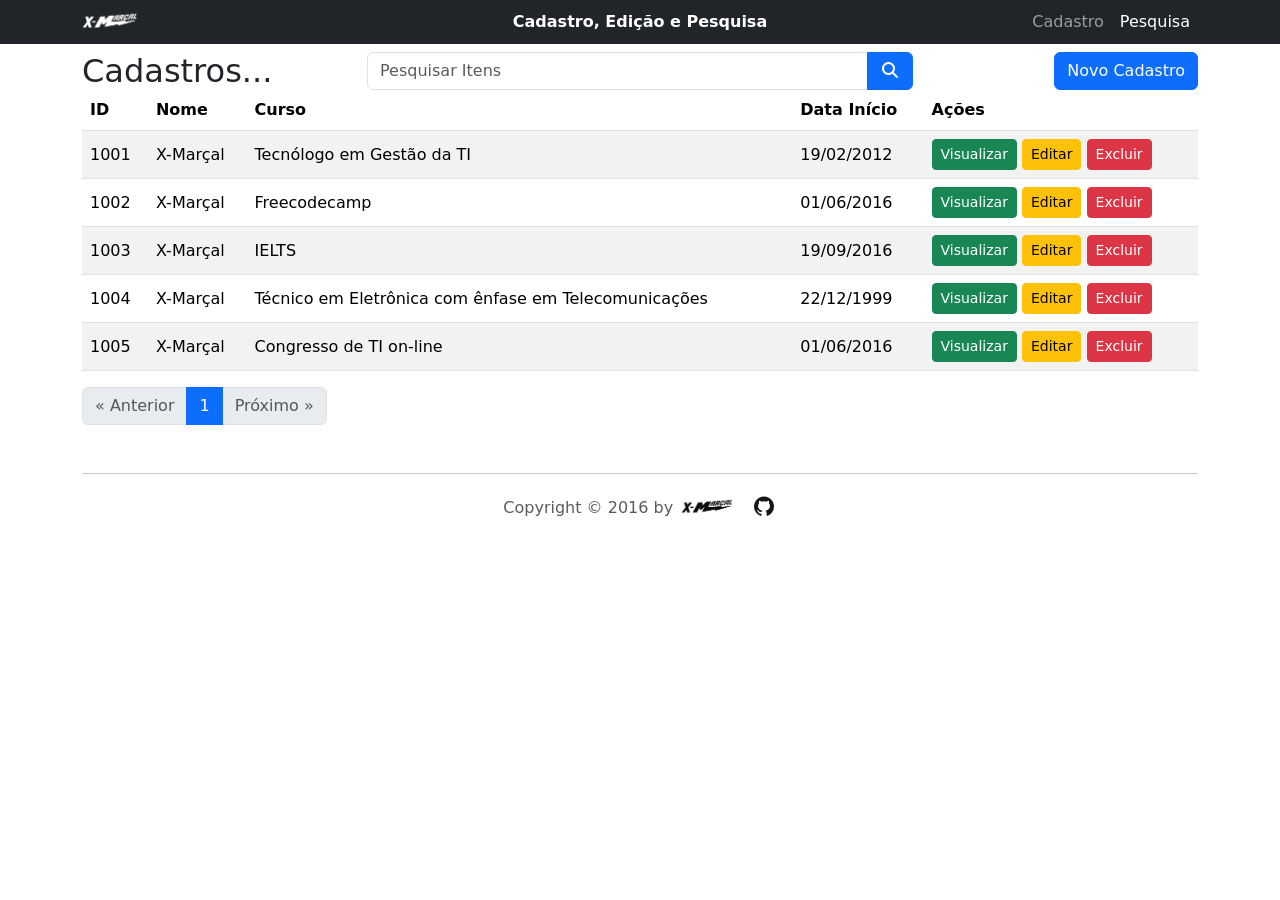
<file: index.html>
<!DOCTYPE html>
<html lang="pt-br">
  <head>
    <meta charset="utf-8">
    <meta name="viewport" content="width=device-width, initial-scale=1.0">
    <title>Sistema_CPE</title>
    <!-- X-Marçal — github.com/cirleno -->
    <link rel="shortcut icon" href="img/favicon.ico" type="image/x-icon">
    <link rel="icon" href="img/favicon.ico" type="image/x-icon">
    <link href="css/bootstrap.css" rel="stylesheet">
    <link rel="stylesheet" href="css/font-awesome.css">
    <style>
      body { padding-top: 52px; }
      .navbar { min-height: 35px; padding-top: 2px; padding-bottom: 2px; }
      .navbar-brand { padding-top: 0; padding-bottom: 0; font-size: 1.125rem; }
      .navbar-toggler { padding: 3px 6px; }
      .actions { white-space: nowrap; }
      #list .table-responsive { overflow-x: auto; touch-action: pan-x; }
      #list .table { min-width: 720px; }
    </style>
  </head>

  <body>
    <div class="modal fade" id="delete-modal" tabindex="-1" aria-labelledby="modalLabel" aria-hidden="true">
      <div class="modal-dialog">
        <div class="modal-content">
          <div class="modal-header">
            <h5 class="modal-title" id="modalLabel">Excluir Item</h5>
            <button type="button" class="btn-close" data-bs-dismiss="modal" aria-label="Fechar"></button>
          </div>
          <div class="modal-body">
            Deseja realmente excluir este item?
          </div>
          <div class="modal-footer">
            <button type="button" class="btn btn-primary" id="btn-confirmar-exclusao">Sim</button>
            <button type="button" class="btn btn-secondary" data-bs-dismiss="modal">N&atilde;o</button>
          </div>
        </div>
      </div>
    </div>

    <nav class="navbar navbar-expand-lg navbar-dark bg-dark fixed-top">
<div class="container position-relative">
        <a class="navbar-brand" href="add.html">
          <img src="img/x-mar%C3%A7al_Logo.png" alt="Logotipo" style="height: 38px; width: auto;">
        </a>
        <span class="position-absolute top-50 start-50 translate-middle text-white fw-semibold">Cadastro, Edição e Pesquisa</span>
        <button class="navbar-toggler" type="button" data-bs-toggle="collapse" data-bs-target="#navbar" aria-controls="navbar" aria-expanded="false" aria-label="Alternar navegação">
          <span class="navbar-toggler-icon"></span>
        </button>
        <div id="navbar" class="collapse navbar-collapse">
          <ul class="navbar-nav ms-auto">
            <li class="nav-item"><a class="nav-link" href="add.html">Cadastro</a></li>
            <li class="nav-item"><a class="nav-link active" href="index.html">Pesquisa</a></li>
          </ul>
        </div>
      </div>
    </nav>

    <div id="main" class="container">
      <div id="top" class="row align-items-center gy-3">
        <div class="col-md-3">
          <h2 class="mb-0">Cadastros...</h2>
        </div>

        <div class="col-md-6">
          <div class="input-group">
            <input class="form-control" id="search" type="text" placeholder="Pesquisar Itens" aria-label="Pesquisar Itens">
            <button class="btn btn-primary" type="button" id="btn-buscar" aria-label="Buscar">
              <span class="fas fa-search" aria-hidden="true"></span>
            </button>
          </div>
        </div>

        <div class="col-md-3 text-md-end">
          <a href="add.html" class="btn btn-primary">Novo Cadastro</a>
        </div>
      </div>

      <div id="list" class="row">
        <div class="table-responsive col-md-12">
          <table class="table table-striped align-middle">
            <thead>
              <tr>
                <th>ID</th>
                <th>Nome</th>
                <th>Curso</th>
                <th>Data Início</th>
                <th class="actions">Ações</th>
              </tr>
            </thead>
            <tbody id="corpo-tabela">
            </tbody>
          </table>
        </div>
      </div>

      <div id="bottom" class="row">
        <div class="col-md-12">
          <ul class="pagination" id="paginacao">
          </ul>
        </div>
      </div>
    </div>

<div class="container py-3">
      <hr />
      <div class="d-flex justify-content-center">
        <footer class="text-muted">
          <p class="mb-0 d-inline-flex align-items-center flex-wrap justify-content-center">Copyright &copy; 2016 by
            <img src="img/x-mar%C3%A7al_Logo_original.png" alt="X-Marçal" style="height: 35px; width: auto;" class="ms-2">
            <a href="https://github.com/cirleno?tab=repositories" target="_blank" rel="noopener" aria-label="GitHub" style="color: #181717;">
              <span class="fab fa-github fa-lg ms-3" aria-hidden="true"></span>
            </a>
          </p>
        </footer>
      </div>
    </div>

    <script src="js/bootstrap.js"></script>
    <script src="js/sistema.js"></script>
    <script>
      (function () {
        var paginaAtual = 1;
        var idParaExcluir = null;

        function renderizar() {
          var termo = document.getElementById('search').value;
          var todos = Sistema.DataStore.search(termo);
          var totalPaginas = Math.max(1, Math.ceil(todos.length / Sistema.PAGE_SIZE));
          if (paginaAtual > totalPaginas) { paginaAtual = totalPaginas; }
          var inicio = (paginaAtual - 1) * Sistema.PAGE_SIZE;
          var pagina = todos.slice(inicio, inicio + Sistema.PAGE_SIZE);
          var tbody = document.getElementById('corpo-tabela');
          if (!pagina.length) {
            tbody.innerHTML = '<tr><td colspan="5">Nenhum cadastro encontrado.</td></tr>';
          } else {
            tbody.innerHTML = pagina.map(function (a) {
              return '<tr>' +
                '<td>' + a.id + '</td>' +
                '<td>' + Sistema.escapeHtml(a.nome) + '</td>' +
                '<td>' + Sistema.escapeHtml(a.curso) + '</td>' +
                '<td>' + Sistema.escapeHtml(a.dataInicio) + '</td>' +
                '<td class="actions">' +
                  '<a class="btn btn-success btn-sm" href="view.html?id=' + a.id + '">Visualizar</a> ' +
                  '<a class="btn btn-warning btn-sm" href="edit.html?id=' + a.id + '">Editar</a> ' +
                  '<a class="btn btn-danger btn-sm" href="#" data-acao="excluir" data-id="' + a.id + '" data-bs-toggle="modal" data-bs-target="#delete-modal">Excluir</a>' +
                '</td>' +
              '</tr>';
            }).join('');
          }
          var paginacao = document.getElementById('paginacao');
          var itens = '';
          if (paginaAtual > 1) {
            itens += '<li class="page-item"><a class="page-link" href="#" data-pagina="' + (paginaAtual - 1) + '">&laquo; Anterior</a></li>';
          } else {
            itens += '<li class="page-item disabled"><a class="page-link" href="#">&laquo; Anterior</a></li>';
          }
          for (var i = 1; i <= totalPaginas; i++) {
            itens += '<li class="page-item' + (i === paginaAtual ? ' active' : '') + '"><a class="page-link" href="#" data-pagina="' + i + '">' + i + '</a></li>';
          }
          if (paginaAtual < totalPaginas) {
            itens += '<li class="page-item"><a class="page-link" href="#" data-pagina="' + (paginaAtual + 1) + '" rel="next">Próximo &raquo;</a></li>';
          } else {
            itens += '<li class="page-item disabled"><a class="page-link" href="#">Próximo &raquo;</a></li>';
          }
          paginacao.innerHTML = itens;
        }

        document.getElementById('paginacao').addEventListener('click', function (e) {
          var alvo = e.target.closest('[data-pagina]');
          if (!alvo) { return; }
          e.preventDefault();
          paginaAtual = Number(alvo.getAttribute('data-pagina'));
          renderizar();
        });

        document.addEventListener('click', function (e) {
          var alvo = e.target.closest('[data-acao="excluir"]');
          if (!alvo) { return; }
          e.preventDefault();
          idParaExcluir = alvo.getAttribute('data-id');
        });

        document.getElementById('btn-confirmar-exclusao').addEventListener('click', function () {
          if (idParaExcluir) {
            Sistema.DataStore.remove(idParaExcluir);
            idParaExcluir = null;
          }
          bootstrap.Modal.getOrCreateInstance(document.getElementById('delete-modal')).hide();
          renderizar();
        });

        document.getElementById('btn-buscar').addEventListener('click', function () {
          paginaAtual = 1;
          renderizar();
        });

        document.getElementById('search').addEventListener('keydown', function (e) {
          if (e.key === 'Enter') {
            e.preventDefault();
            paginaAtual = 1;
            renderizar();
          }
        });

        Sistema.DataStore.load().then(renderizar);
      })();
    </script>
  </body>
</html>
</file>
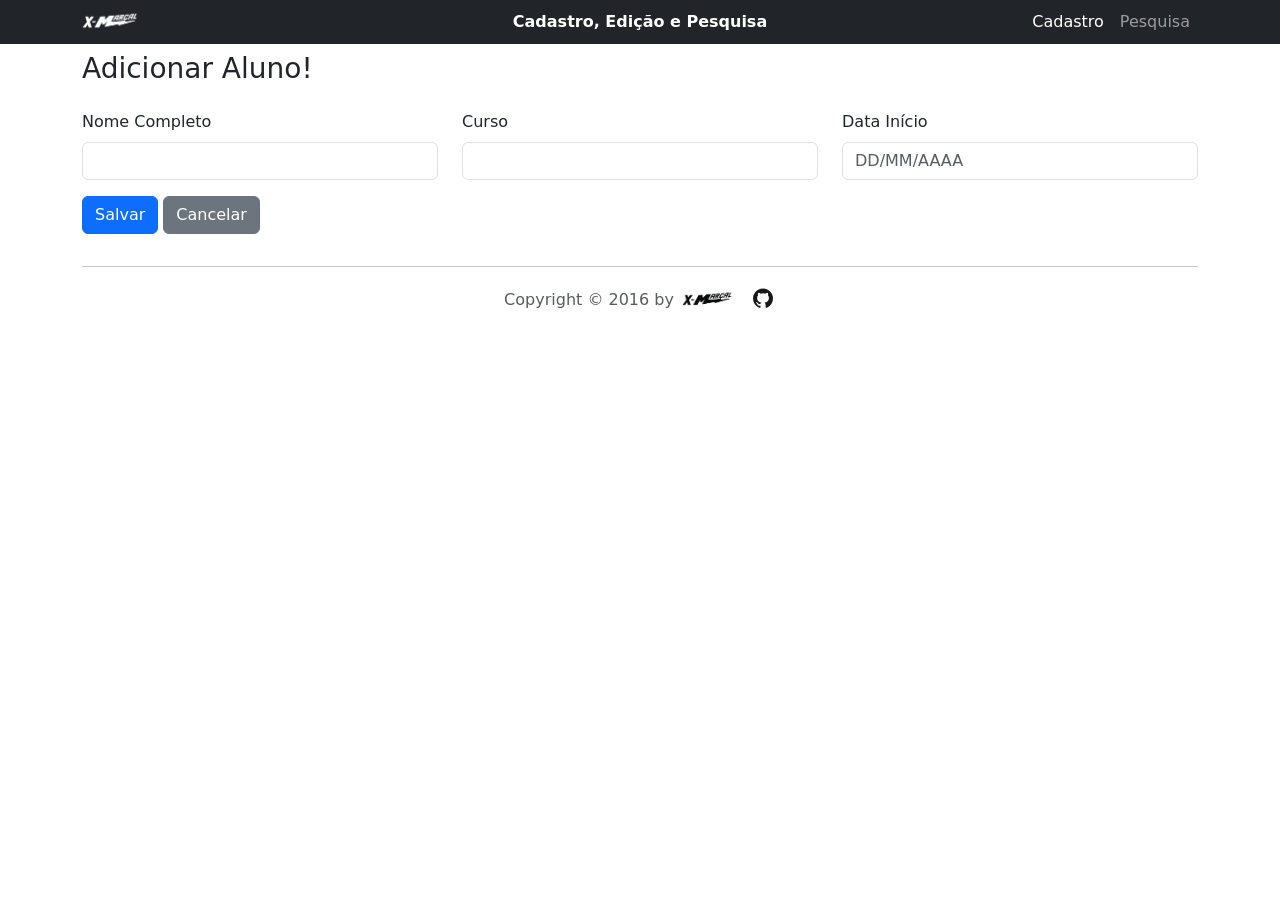
<file: add.html>
<!DOCTYPE html>
<html lang="pt-br">
  <head>
    <meta charset="utf-8">
    <meta name="viewport" content="width=device-width, initial-scale=1.0">
    <title>Sistema_CPE</title>
    <!-- X-Marçal — github.com/cirleno -->
    <link rel="shortcut icon" href="img/favicon.ico" type="image/x-icon">
    <link rel="icon" href="img/favicon.ico" type="image/x-icon">
    <link href="css/bootstrap.css" rel="stylesheet">
    <link rel="stylesheet" href="css/font-awesome.css">
    <style>
      body { padding-top: 52px; }
      .navbar { min-height: 35px; padding-top: 2px; padding-bottom: 2px; }
      .navbar-brand { padding-top: 0; padding-bottom: 0; font-size: 1.125rem; }
      .navbar-toggler { padding: 3px 6px; }
    </style>
  </head>

  <body>
    <nav class="navbar navbar-expand-lg navbar-dark bg-dark fixed-top">
      <div class="container position-relative">
        <a class="navbar-brand" href="add.html">
          <img src="img/x-mar%C3%A7al_Logo.png" alt="Logotipo" style="height: 38px; width: auto;">
        </a>
        <span class="position-absolute top-50 start-50 translate-middle text-white fw-semibold">Cadastro, Edição e Pesquisa</span>
        <button class="navbar-toggler" type="button" data-bs-toggle="collapse" data-bs-target="#navbar" aria-controls="navbar" aria-expanded="false" aria-label="Alternar navegação">
          <span class="navbar-toggler-icon"></span>
        </button>
        <div id="navbar" class="collapse navbar-collapse">
          <ul class="navbar-nav ms-auto">
            <li class="nav-item"><a class="nav-link active" href="add.html">Cadastro</a></li>
            <li class="nav-item"><a class="nav-link" href="index.html">Pesquisa</a></li>
          </ul>
        </div>
      </div>
    </nav>

    <div id="main" class="container">
      <div class="row">
        <div class="col-md-12">
          <h3 class="mb-4">Adicionar Aluno!</h3>

          <form id="form-cadastro" novalidate>
            <div class="row">
              <div class="col-md-4 mb-3">
                <label for="campo1" class="form-label">Nome Completo</label>
                <input type="text" class="form-control" id="campo1" required>
              </div>

              <div class="col-md-4 mb-3">
                <label for="campo2" class="form-label">Curso</label>
                <input type="text" class="form-control" id="campo2" required>
              </div>

              <div class="col-md-4 mb-3">
                <label for="campo3" class="form-label">Data Início</label>
                <input type="text" class="form-control" id="campo3" placeholder="DD/MM/AAAA" required>
              </div>
            </div>

            <div id="mensagem" class="alert alert-danger d-none" role="alert"></div>

            <div class="row">
              <div class="col-md-12">
                <button type="submit" class="btn btn-primary">Salvar</button>
                <a href="index.html" class="btn btn-secondary">Cancelar</a>
              </div>
            </div>
          </form>
        </div>
      </div>
    </div>

    <div class="container py-3">
      <hr />
      <div class="d-flex justify-content-center">
        <footer class="text-muted">
          <p class="mb-0 d-inline-flex align-items-center flex-wrap justify-content-center">Copyright &copy; 2016 by
            <img src="img/x-mar%C3%A7al_Logo_original.png" alt="X-Marçal" style="height: 34px; width: auto;" class="ms-2">
            <a href="https://github.com/cirleno?tab=repositories" target="_blank" rel="noopener" aria-label="GitHub" style="color: #181717;">
              <span class="fab fa-github fa-lg ms-3" aria-hidden="true"></span>
            </a>
          </p>
        </footer>
      </div>
    </div>

    <script src="js/bootstrap.js"></script>
    <script src="js/sistema.js"></script>
    <script>
      (function () {
        function exibirErros(erros) {
          var alerta = document.getElementById('mensagem');
          alerta.innerHTML = erros.map(function (e) { return '<p class="mb-0">' + e + '</p>'; }).join('');
          alerta.classList.toggle('d-none', erros.length === 0);
        }

        document.getElementById('form-cadastro').addEventListener('submit', function (e) {
          e.preventDefault();
          var dados = {
            nome: document.getElementById('campo1').value,
            curso: document.getElementById('campo2').value,
            dataInicio: document.getElementById('campo3').value
          };
          var erros = Sistema.validarDados(dados);
          if (erros.length) {
            exibirErros(erros);
            return;
          }
          exibirErros([]);
          Sistema.DataStore.load().then(function () {
            Sistema.DataStore.create(dados);
            window.location.href = 'index.html';
          });
        });
      })();
    </script>
  </body>
</html>
</file>
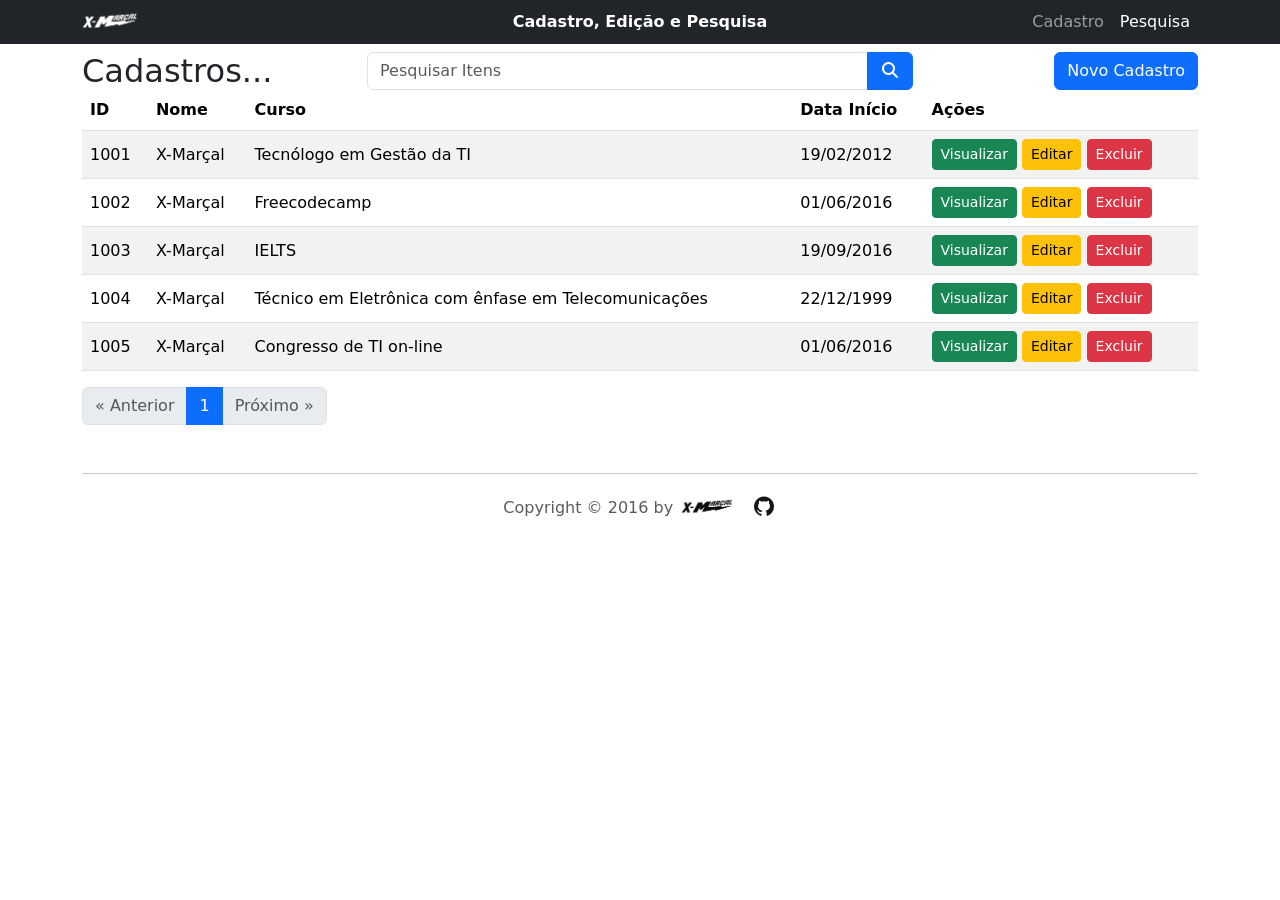
<file: edit.html>
<!DOCTYPE html>
<html lang="pt-br">
  <head>
    <meta charset="utf-8">
    <meta name="viewport" content="width=device-width, initial-scale=1.0">
    <title>Sistema_CPE</title>
    <!-- X-Marçal — github.com/cirleno -->
    <link rel="shortcut icon" href="img/favicon.ico" type="image/x-icon">
    <link rel="icon" href="img/favicon.ico" type="image/x-icon">
    <link href="css/bootstrap.css" rel="stylesheet">
    <link rel="stylesheet" href="css/font-awesome.css">
    <style>
      body { padding-top: 52px; }
      .navbar { min-height: 35px; padding-top: 2px; padding-bottom: 2px; }
      .navbar-brand { padding-top: 0; padding-bottom: 0; font-size: 1.125rem; }
      .navbar-toggler { padding: 3px 6px; }
    </style>
  </head>

  <body>
    <nav class="navbar navbar-expand-lg navbar-dark bg-dark fixed-top">
      <div class="container position-relative">
        <a class="navbar-brand" href="add.html">
          <img src="img/x-mar%C3%A7al_Logo.png" alt="Logotipo" style="height: 38px; width: auto;">
        </a>
        <span class="position-absolute top-50 start-50 translate-middle text-white fw-semibold">Cadastro, Edição e Pesquisa</span>
        <button class="navbar-toggler" type="button" data-bs-toggle="collapse" data-bs-target="#navbar" aria-controls="navbar" aria-expanded="false" aria-label="Alternar navegação">
          <span class="navbar-toggler-icon"></span>
        </button>
        <div id="navbar" class="collapse navbar-collapse">
          <ul class="navbar-nav ms-auto">
            <li class="nav-item"><a class="nav-link" href="add.html">Cadastro</a></li>
            <li class="nav-item"><a class="nav-link" href="index.html">Pesquisa</a></li>
          </ul>
        </div>
      </div>
    </nav>

    <div id="main" class="container">
      <div class="row">
        <div class="col-md-12">
          <h3 class="mb-4">Editar Cadastro!</h3>

          <form id="form-edicao" novalidate>
            <div class="row">
              <div class="col-md-4 mb-3">
                <label for="campo1" class="form-label">Nome Completo</label>
                <input type="text" class="form-control" id="campo1" required>
              </div>

              <div class="col-md-4 mb-3">
                <label for="campo2" class="form-label">Curso</label>
                <input type="text" class="form-control" id="campo2" required>
              </div>

              <div class="col-md-4 mb-3">
                <label for="campo3" class="form-label">Data Início</label>
                <input type="text" class="form-control" id="campo3" placeholder="DD/MM/AAAA" required>
              </div>
            </div>

            <div id="mensagem" class="alert alert-danger d-none" role="alert"></div>

            <div class="row">
              <div class="col-md-12">
                <button type="submit" class="btn btn-primary">Salvar</button>
                <a href="index.html" class="btn btn-secondary">Cancelar</a>
              </div>
            </div>
          </form>
        </div>
      </div>
    </div>

    <div class="container py-3">
      <hr />
      <div class="d-flex justify-content-center">
        <footer class="text-muted">
          <p class="mb-0 d-inline-flex align-items-center flex-wrap justify-content-center">Copyright &copy; 2016 by
            <img src="img/x-mar%C3%A7al_Logo_original.png" alt="X-Marçal" style="height: 34px; width: auto;" class="ms-2">
            <a href="https://github.com/cirleno?tab=repositories" target="_blank" rel="noopener" aria-label="GitHub" style="color: #181717;">
              <span class="fab fa-github fa-lg ms-3" aria-hidden="true"></span>
            </a>
          </p>
        </footer>
      </div>
    </div>

    <script src="js/bootstrap.js"></script>
    <script src="js/sistema.js"></script>
    <script>
      (function () {
        var id = Number(Sistema.obterParametro('id'));

        function exibirErros(erros) {
          var alerta = document.getElementById('mensagem');
          alerta.innerHTML = erros.map(function (e) { return '<p class="mb-0">' + e + '</p>'; }).join('');
          alerta.classList.toggle('d-none', erros.length === 0);
        }

        document.getElementById('form-edicao').addEventListener('submit', function (e) {
          e.preventDefault();
          var dados = {
            nome: document.getElementById('campo1').value,
            curso: document.getElementById('campo2').value,
            dataInicio: document.getElementById('campo3').value
          };
          var erros = Sistema.validarDados(dados);
          if (erros.length) {
            exibirErros(erros);
            return;
          }
          exibirErros([]);
          Sistema.DataStore.load().then(function () {
            if (!Sistema.DataStore.update(id, dados)) {
              window.location.href = 'index.html';
              return;
            }
            window.location.href = 'view.html?id=' + id;
          });
        });

        Sistema.DataStore.load().then(function () {
          var aluno = Sistema.DataStore.findById(id);
          if (!aluno) {
            window.location.href = 'index.html';
            return;
          }
          document.getElementById('campo1').value = aluno.nome;
          document.getElementById('campo2').value = aluno.curso;
          document.getElementById('campo3').value = aluno.dataInicio;
        });
      })();
    </script>
  </body>
</html>
</file>
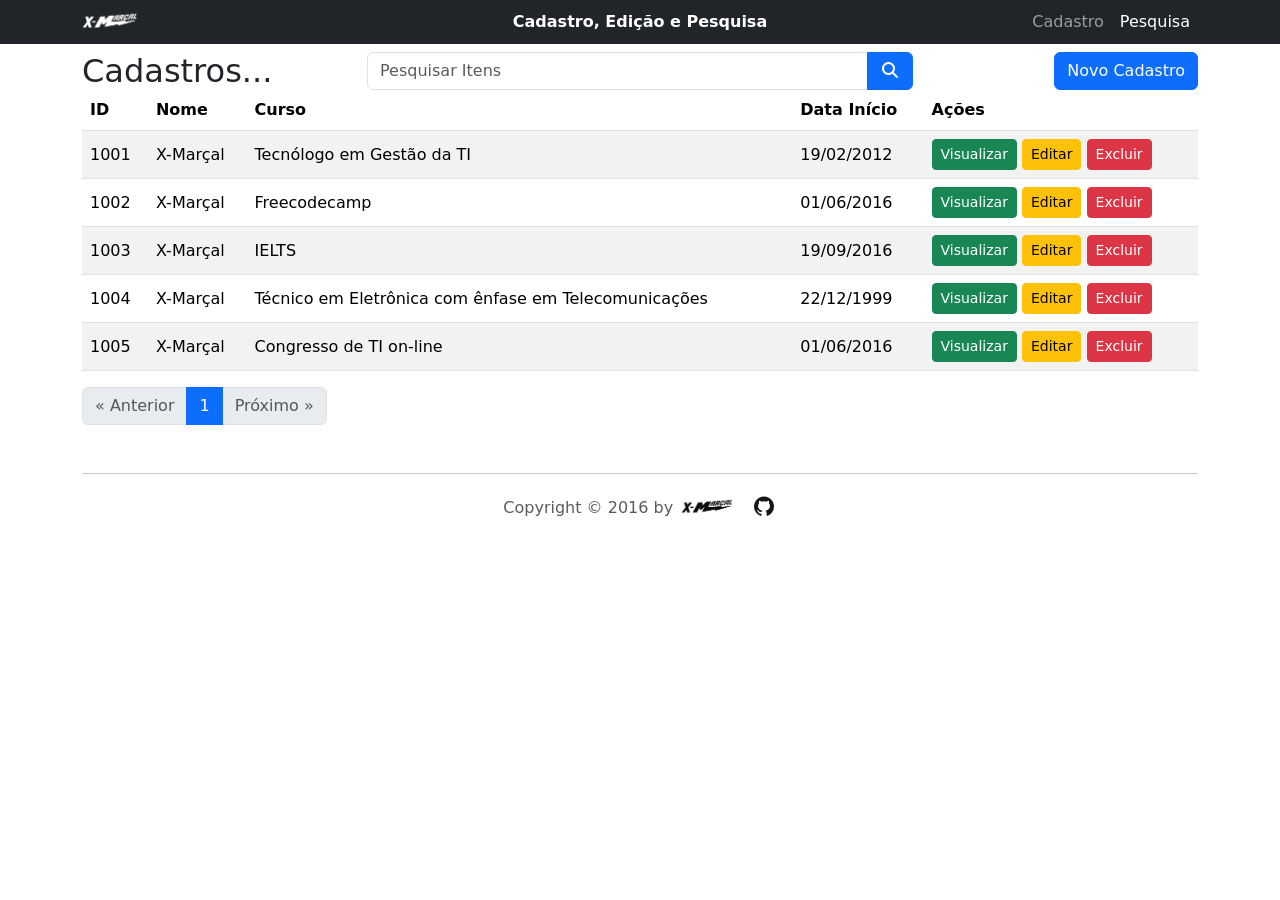
<file: view.html>
<!DOCTYPE html>
<html lang="pt-br">
  <head>
    <meta charset="utf-8">
    <meta name="viewport" content="width=device-width, initial-scale=1.0">
    <title>Sistema_CPE</title>
    <!-- X-Marçal — github.com/cirleno -->
    <link rel="shortcut icon" href="img/favicon.ico" type="image/x-icon">
    <link rel="icon" href="img/favicon.ico" type="image/x-icon">
    <link href="css/bootstrap.css" rel="stylesheet">
    <link rel="stylesheet" href="css/font-awesome.css">
    <style>
      body { padding-top: 52px; }
      .navbar { min-height: 35px; padding-top: 2px; padding-bottom: 2px; }
      .navbar-brand { padding-top: 0; padding-bottom: 0; font-size: 1.125rem; }
      .navbar-toggler { padding: 3px 6px; }
    </style>
  </head>

  <body>
    <div class="modal fade" id="delete-modal" tabindex="-1" aria-labelledby="modalLabel" aria-hidden="true">
      <div class="modal-dialog">
        <div class="modal-content">
          <div class="modal-header">
            <h5 class="modal-title" id="modalLabel">Excluir Item</h5>
            <button type="button" class="btn-close" data-bs-dismiss="modal" aria-label="Fechar"></button>
          </div>
          <div class="modal-body">
            Deseja realmente excluir este item?
          </div>
          <div class="modal-footer">
            <button type="button" class="btn btn-primary" id="btn-confirmar-exclusao">Sim</button>
            <button type="button" class="btn btn-secondary" data-bs-dismiss="modal">N&atilde;o</button>
          </div>
        </div>
      </div>
    </div>

    <nav class="navbar navbar-expand-lg navbar-dark bg-dark fixed-top">
      <div class="container position-relative">
        <a class="navbar-brand" href="add.html">
          <img src="img/x-mar%C3%A7al_Logo.png" alt="Logotipo" style="height: 38px; width: auto;">
        </a>
        <span class="position-absolute top-50 start-50 translate-middle text-white fw-semibold">Cadastro, Edição e Pesquisa</span>
        <button class="navbar-toggler" type="button" data-bs-toggle="collapse" data-bs-target="#navbar" aria-controls="navbar" aria-expanded="false" aria-label="Alternar navegação">
          <span class="navbar-toggler-icon"></span>
        </button>
        <div id="navbar" class="collapse navbar-collapse">
          <ul class="navbar-nav ms-auto">
            <li class="nav-item"><a class="nav-link" href="add.html">Cadastro</a></li>
            <li class="nav-item"><a class="nav-link" href="index.html">Pesquisa</a></li>
          </ul>
        </div>
      </div>
    </nav>

    <div id="main" class="container">
      <h3 class="mb-4">Visualizar Alunos Cadastrados!</h3>

      <div class="row">
        <div class="col-md-4 mb-3">
          <p class="fw-bold mb-1">Nome Completo</p>
          <p id="detalhe-nome" class="mb-0"></p>
        </div>
        <div class="col-md-4 mb-3">
          <p class="fw-bold mb-1">Curso</p>
          <p id="detalhe-curso" class="mb-0"></p>
        </div>
        <div class="col-md-4 mb-3">
          <p class="fw-bold mb-1">Data Início</p>
          <p id="detalhe-data" class="mb-0"></p>
        </div>
      </div>

      <hr />

      <div class="d-flex flex-wrap gap-2">
        <a href="index.html" class="btn btn-secondary">Fechar</a>
        <a href="#" class="btn btn-danger" data-bs-toggle="modal" data-bs-target="#delete-modal">Excluir</a>
      </div>
    </div>

    <div class="container py-3">
      <hr />
      <div class="d-flex justify-content-center">
        <footer class="text-muted">
          <p class="mb-0 d-inline-flex align-items-center flex-wrap justify-content-center">Copyright &copy; 2016 by
            <img src="img/x-mar%C3%A7al_Logo_original.png" alt="X-Marçal" style="height: 34px; width: auto;" class="ms-2">
            <a href="https://github.com/cirleno?tab=repositories" target="_blank" rel="noopener" aria-label="GitHub" style="color: #181717;">
              <span class="fab fa-github fa-lg ms-3" aria-hidden="true"></span>
            </a>
          </p>
        </footer>
      </div>
    </div>

    <script src="js/bootstrap.js"></script>
    <script src="js/sistema.js"></script>
    <script>
      (function () {
        var idAtual = null;

        Sistema.DataStore.load().then(function () {
          var id = Number(Sistema.obterParametro('id'));
          var aluno = Sistema.DataStore.findById(id);
          if (!aluno) {
            window.location.href = 'index.html';
            return;
          }
          idAtual = id;
          document.getElementById('detalhe-nome').textContent = aluno.nome;
          document.getElementById('detalhe-curso').textContent = aluno.curso;
          document.getElementById('detalhe-data').textContent = aluno.dataInicio;
          document.getElementById('btn-editar-detalhe').href = 'edit.html?id=' + id;
        });

        document.getElementById('btn-confirmar-exclusao').addEventListener('click', function () {
          if (idAtual) {
            Sistema.DataStore.remove(idAtual);
          }
          bootstrap.Modal.getOrCreateInstance(document.getElementById('delete-modal')).hide();
          window.location.href = 'index.html';
        });
      })();
    </script>
  </body>
</html>
</file>
